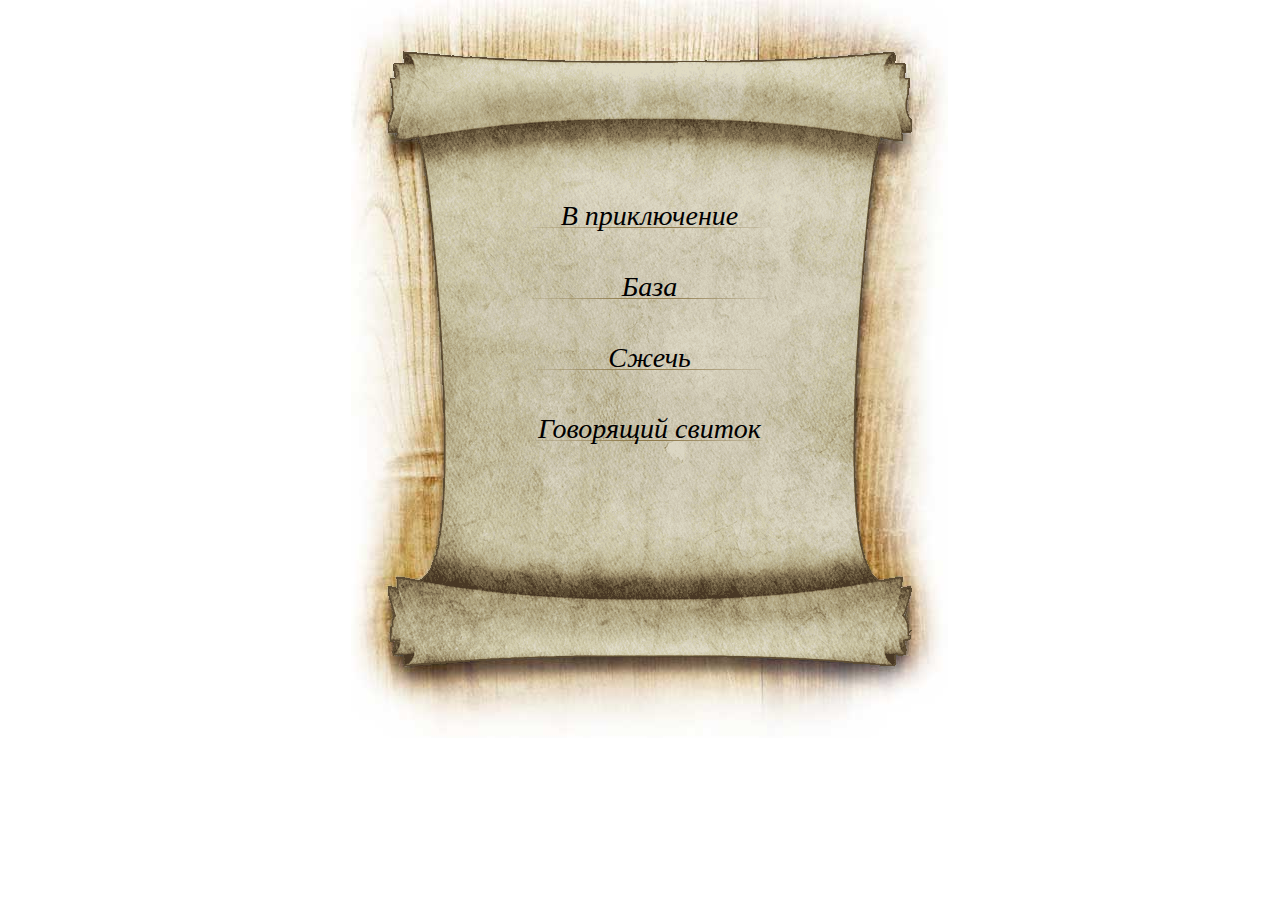
<file: index.html>
<!DOCTYPE html>
<html xmlns="http://www.w3.org/1999/xhtml" lang="ru" xml:lang="ru">
<head>
<title>Свиток в руках</title>
<meta charset="utf-8" />
<link rel="stylesheet" href="style/main/style01.css" />
<script src="script/main/obolochka.js"></script>
<script src="db/main/data_scroll.js"></script>
<script src="script/script01.js"></script>
</head>
<body>
<div id="continer">
	<div id="fon"></div>
	<div id="svitok"></div>
	<div id="mainmenu">
		<div><a href="test%form%from%G%qvest.html">В приключение</a><div></div></div>
		<div><a href="editor.html">База</a><div></div></div>
		<div><span onclick="fire()">Сжечь</span><div></div></div>
		<div><span onclick="glagolvoice('glagol')">Говорящий свиток</span><div></div></div>
		<div id="glagol" style="opacity: 0;">Некоторый текст</div>
	</div>
</div>
</body>
</html>
</file>
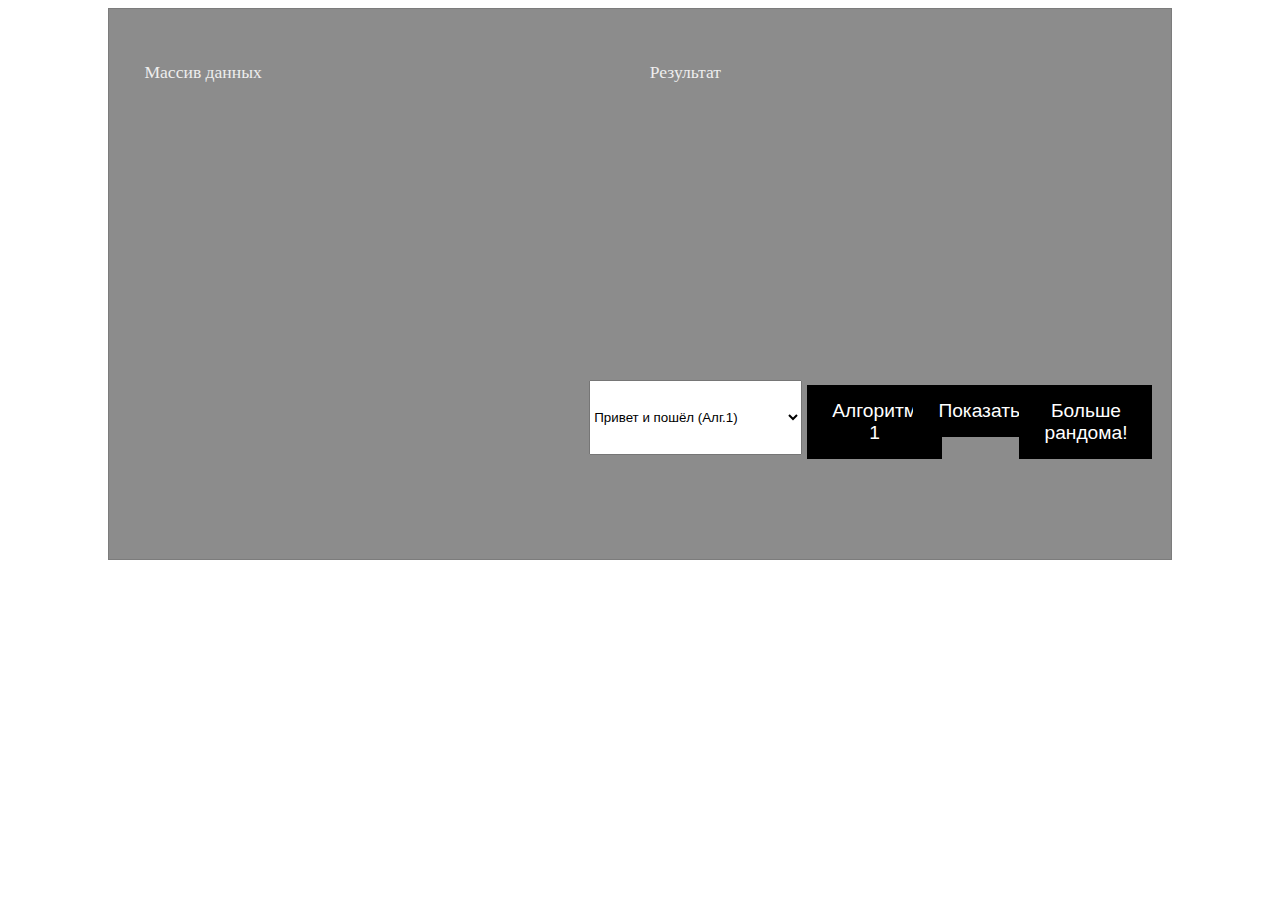
<file: !original/index.html>
<!DOCTYPE html>
<html lang="en">
<head>
    <meta charset="UTF-8">
    <meta name="viewport" content="width=<device-width>, initial-scale=1.0">
    <title>Document</title>
<link rel="stylesheet" href="style01.css" />
    <script src="data.js"></script>
    <script src="script2.js"></script>
</head>
<body onload="Constructor()">
    <div class="wrapper">
        <div class="panel-data">
            <p class="array-result">Массив данных</p>
            <div id="MassiveContent" class="array-result"></div>
        </div>
        <div class="panel-result">
            <p class="array-result">Результат</p>
            <div id="result" class="result"></div>
        </div>
        <div class="panel-button">            
           <select id="ListTem"></select>
            <span>
                <button onclick="Algoritm1()">Алгоритм 1</button>
            </span>
            <span>
                <button onclick="displayMassiveContent()">Показать</button>
            </span>
            <span>
                <button  onclick="Algoritm1Random()">Больше рандома!</button>
            </span>
        </div>
    </div>

</body>
</html>
</file>
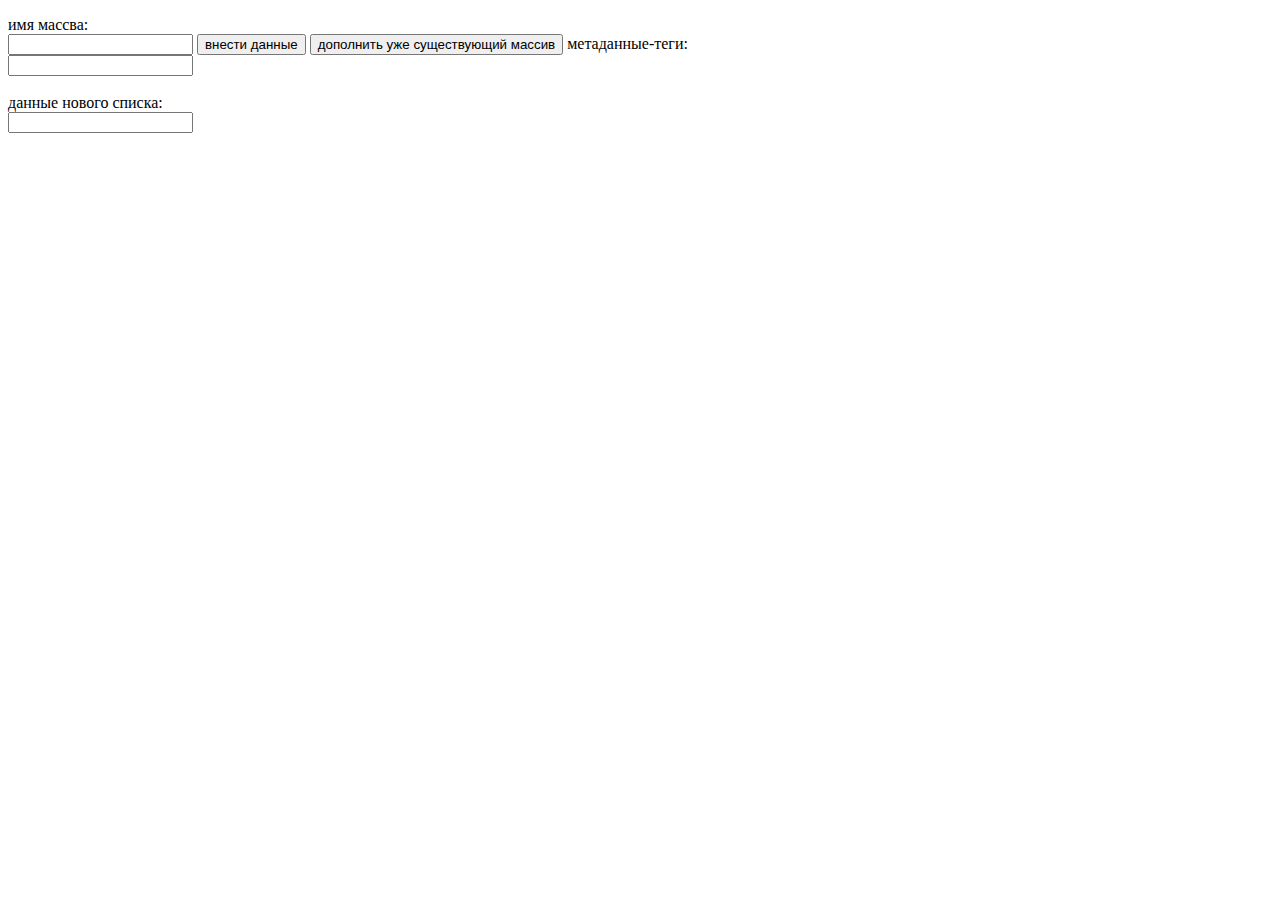
<file: 1.html>
<!DOCTYPE html>
<html lang="en">
<head>
    <meta charset="UTF-8">
    <meta name="viewport" content="width=<device-width>, initial-scale=1.0">
    <title>Document</title>
<!-- <link rel="stylesheet" href="style01.css" />-->
    <script src="data.js"></script>
    <script src="script2.js"></script>
</head>
<body onload="Constructor()">
    <div>
        <div>
            <p></p>
            <div id="MassiveContent" class="array-result"></div>
        </div>
        <div class="panel-result">
            <p class="array-result"></p>
            <div id="result"></div>
        </div>
        <div>
		имя массва:<br>
		<input></input>
		<button onclick="DisplayMassiveContent()">внести данные</button>		<button onclick="DisplayMassiveContent()">дополнить уже существующий массив</button>

		метаданные-теги:<br>
		<input></input><br><br>
		данные нового списка:<br>
		<input></input><br><br>
		



		
		
		<br><br><br><br><br>
        <!--    <span>
            <button onclick="DisplayMassiveContent()">Показать</button>
            </span>
           <select id="ListTem"></select>
            <span>
                <button onclick="Algoritm1()">Алгоритм 1 (перебор)</button>
            </span>
            <span>
                <button onclick="AlgoritmFullRandom()">Больше рандома!</button>
            </span>
            <span>
                <button onclick="AlgoritmVariativeRandom()">Выборочный рандом</button>
            </span>-->
        </div>
    </div>

</body>
</html>
</file>
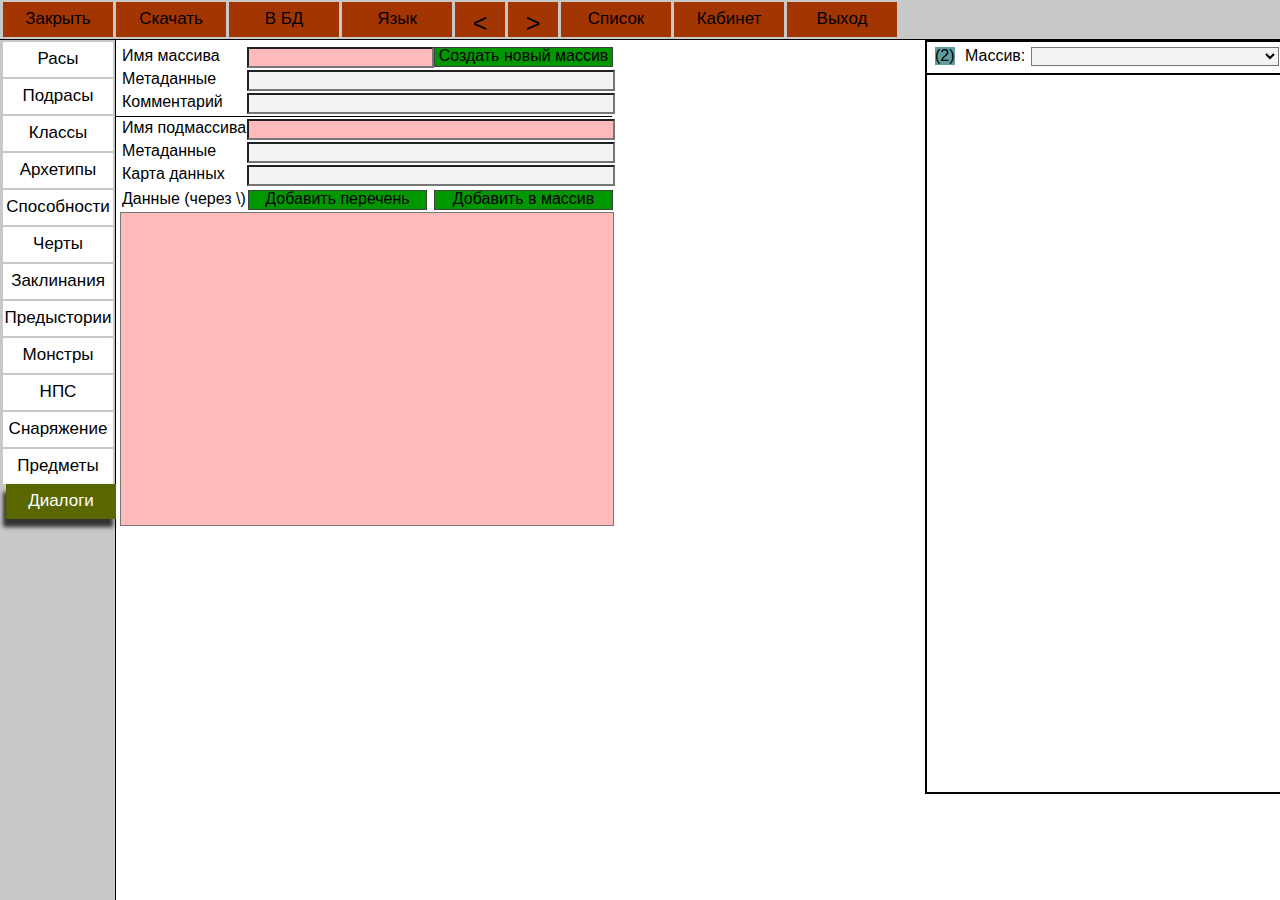
<file: editor.html>
<!DOCTYPE html>
<html lang="ru">
<head>
    <meta charset="UTF-8">
    <meta name="viewport" content="width=<device-width>, initial-scale=1.0">
    <title>Редактор</title>
    <link rel="stylesheet" href="style/editor/style02.css" />
    <link rel="stylesheet" href="style/editor/style_menul_editor.css" />
    <link rel="stylesheet" href="style/editor/form_race.css" />
    <link rel="stylesheet" href="style/editor/form_dialog.css" />
    <script src="script/script01.js"></script>
    <script src="script/editor/obolochka.js"></script>
    <script src="script/editor/dialog.js"></script>
</head>
<body onload="ConstructorScene()">
    <div>
        <div id="editor_red_menu">
            <div id="button_red_menu" onclick="svich_display_click('wrap_menu',this)">Закрыть</div>
            <div id="button_red_download" onclick="red_click()">Скачать</div>
            <div id="button_red_inbd" onclick="red_click()">В БД</div>
            <div id="button_red_lang" onclick="red_click()">Язык</div>
            <div id="button_red_pre" onclick="red_click()">&lt;</div>
            <div id="button_red_next" onclick="red_click()">&gt;</div>
            <div id="button_red_list" onclick="red_click()">Список</div>
            <div id="button_red_cabinet" onclick="red_click()">Кабинет</div>
            <a href="index.html"><div id="button_red_exit" onclick="red_click_exit()">Выход</div></a>
        </div>
        <div id="hor_line"></div>
    </div>
    <div id="wrap_menu">
        <div id="ver_line"></div>
        <div id="editor_menu">
            <div onclick="button_display_screen(this, 0)">Расы</div>
            <div onclick="button_display_screen(this, 1)">Подрасы</div>
            <div onclick="button_display_screen(this, 2)">Классы</div>
            <div onclick="button_display_screen(this, 3)">Архетипы</div>
            <div onclick="button_display_screen(this, 4)">Способности</div>
            <div onclick="button_display_screen(this, 5)">Черты</div>
            <div onclick="button_display_screen(this, 6)">Заклинания</div>
            <div onclick="button_display_screen(this, 7)">Предыстории</div>
            <div onclick="button_display_screen(this, 8)">Монстры</div>
            <div onclick="button_display_screen(this, 9)">НПС</div>
            <div onclick="button_display_screen(this, 10)">Снаряжение</div>
            <div onclick="button_display_screen(this, 11)">Предметы</div>
            <div onclick="button_display_screen(this, 12)">Диалоги</div>
        </div>
    </div>
    <div id="continer_scene">
        <div id="scene_race" class="scene">
            <div id="menu_race" class="menu_scene"></div>
            <div class="list1 lmagelist wraplist"></div>
            <div class="wraplist">
                <span  class="scene_title">Раса:</span>
                <input id='input_race_name'  class="input1">
                <div id="wraprace_1">
                    <input id="race_upload_json" type="file" onchange="showFile(this)" hidden>
                    <!-- <input type='file' id="race_upload_json" style="display:none"> -->
                    <button onclick="document.getElementById('race_upload_json').click()">Загрузить из файла</button>
                    <label id=selected>Файл не выбран</label>
                    <button id="race_upload_form">Из формы</button>
                    <input type="text">
                </div>
            </div>
            <div class="list2 lmagelist wraplist">
            </div>
        </div>

        <div id="scene_subrace" class="scene">
            <div id="menu_subrace" class="menu_scene"></div>
            <div class="list1 lmagelist wraplist"></div>
            <div class="wraplist">
                <span  class="scene_title">Подраса:</span>
                <input id='input_subrace_name'  class="input1">
            </div>
            <div class="list2 lmagelist wraplist"> </div>
        </div>
        <div id="scene_class" class="scene">
            <div id="menu_class" class="menu_scene"></div>
            <div class="list1 lmagelist wraplist"></div>
            <div class="wraplist">
                <span  class="scene_title">Класс:</span>
                <input id='input_class_name'  class="input1">
            </div>
            <div class="list2 lmagelist wraplist"> </div>
        </div>
        <div id="scene_subclass" class="scene">
            <div id="menu_subclass" class="menu_scene"></div>
            <div class="list1 lmagelist wraplist"></div>
            <div class="wraplist">
                <span  class="scene_title">Архетип:</span>
                <input id='input_suclass_name'  class="input1">
            </div>
            <div class="list2 lmagelist wraplist"> </div>
        </div>
        <div id="scene_ability" class="scene">
            <div id="menu_ability" class="menu_scene"></div>
            <div class="list1 lmagelist wraplist"></div>
            <div class="wraplist">
                <span  class="scene_title">Способность:</span>
                <input id='input_ability_name'  class="input1">
            </div>
            <div class="list2 lmagelist wraplist"> </div>
        </div>
        <div id="scene_feat" class="scene">
            <div id="menu_feat" class="menu_scene"></div>
            <div class="list1 lmagelist wraplist"></div>
            <div class="wraplist">
                <span  class="scene_title">Черта:</span>
                <input id='input_feat_name'  class="input1">
            </div>
            <div class="list2 lmagelist wraplist"> </div>
        </div>
        <div id="scene_spell" class="scene">
            <div id="menu_spell" class="menu_scene"></div>
            <div class="list1 lmagelist wraplist"></div>
            <div class="wraplist">
                <span  class="scene_title">Заклинание:</span>
                <input id='input_spell_name'  class="input1">
            </div>
            <div class="list2 lmagelist wraplist"> </div>
        </div>
        <div id="scene_story"  class="scene">
            <div id="menu_story" class="menu_scene"></div>
            <div class="list1 lmagelist wraplist"></div>
            <div class="wraplist">
                <span  class="scene_title">Предыстория</span>
                <input id='input_story_name'  class="input1">
            </div>
            <div class="list2 lmagelist wraplist"> </div>
        </div>
        <div id="scene_mob" class="scene">
            <div id="menu_mob" class="menu_scene"></div>
            <div class="list1 lmagelist wraplist"></div>
            <div class="wraplist">
                <span  class="scene_title">Монстр:</span>
                <input id='input_mob_name'  class="input1">
            </div>
            <div class="list2 lmagelist wraplist"> </div>
        </div>
        <div id="scene_npc"  class="scene">
            <div id="menu_npc" class="menu_scene"></div>
            <div class="list1 lmagelist wraplist"></div>
            <div class="wraplist">
                <span  class="scene_title">НПС:</span>
                <input id='input_npc_name'  class="input1">
            </div>
            <div class="list2 lmagelist wraplist"> </div>
        </div>
        <div id="scene_ammunition"  class="scene">
            <div id="menu_ammunition" class="menu_scene"></div>
            <div class="list1 lmagelist wraplist"></div>
            <div class="wraplist">
                <span  class="scene_title">Снаряжение:</span>
                <input id='input_ammunition_name'  class="input1">
            </div>
            <div class="list2 lmagelist wraplist"> </div>
        </div>
        <div id="scene_item"  class="scene">
            <div id="menu_item" class="menu_scene"></div>
            <div class="list1 lmagelist wraplist"></div>
            <div class="wraplist">
                <span  class="scene_title">Предмет:</span>
                <input id='input_item_name'  class="input1">
            </div>
            <div class="list2 lmagelist wraplist"> </div>
        </div>
        <div id="scene_dialog"  class="scene">
            <div id="menu_dialog" class="menu_scene">
                <span>кнопка 1</span>
                <span>кнопка 2</span>
                <span>кнопка 3</span>
                <span>кнопка 4</span>
                <span>кнопка 5</span>
            </div>
            <!--<span  class="scene_title">Диалог:</span>-->
            <span id="span_dialog_1" class="label">Имя массива</span>
            <span id="span_dialog_2" class="label">Метаданные</span>
            <span id="span_dialog_koment" class="label">Комментарий</span>
            <span id="span_dialog_3" class="label">Имя подмассива</span>
            <span id="span_dialog_4" class="label">Метаданные</span>
            <span id="span_dialog_5" class="label">Данные (через \)</span>
            <span id="span_dialog_8" class="label">Карта данных</span>
            <div id="dialog_line1"></div>
            <input id="dialog_edit_ar_name" class="scene_edit" oninput="emptyDetect(this)">
            <input id="dialog_edit_ar_meta" class="scene_edit">
            <input id="dialog_edit_ar_koment" class="scene_edit">
            <input id="dialog_edit_subar_name" class="scene_edit" oninput="emptyDetect(this)">
            <input id="dialog_edit_subar_meta" class="scene_edit">
            <input id="dialog_edit_subar_map" class="scene_edit">
            <div id="dialog_bt_ar_name0" class="dialog_bt1" onclick="dialogSelectComplite()">Применить изменения</div>
            <div id="dialog_bt_ar_name" class="dialog_bt1" onclick="knopka3()">Создать новый массив</div>
            <div id="dialog_bt_add" class="dialog_bt1" onclick="knopka1()">Добавить перечень</div>
            <div id="dialog_bt_subar_add0" class="dialog_bt1" onclick="knopka5()">Применить изменения</div>
            <div id="dialog_bt_subar_add" class="dialog_bt1" onclick="knopka2()">Добавить в массив</div>
            <div id="wrap_textarea_left">
                <textarea id="testTextarea" class="dialog_textarea" oninput="emptyDetect(this)"></textarea>
            </div>
            <div id="prev_ar">
                <div id="dialog_prev_ar_head">
                    <span id="span_dialog_6" class="label">(2)</span>
                    <span id="span_dialog_7" class="label">Массив:</span>
                    <select id="dialog_select_ar_name"></select>
                    <div id="dialog_bt2_ar_name" class="dialog_bt2" onclick="dialogRenameSelect()"></div>
                </div>
                <div id="prev_ar_body"></div>
                <div id="secretKartochka" class="prev_kartochka">
                    <div class="prev_kartochka_head">
                        <span class="label_name_count"></span>
                        <span class="label_kartochka_2"></span>
                        <div class="dialog_bt2" onclick="knopka4(this)"></div>
                    </div>
                    <div class="prev_kartochka_data">
                        <span class="dialog_data_count"></span>
                    </div>
                </div>
            </div>
        </div>
    </div>
</body>
</html>
</file>
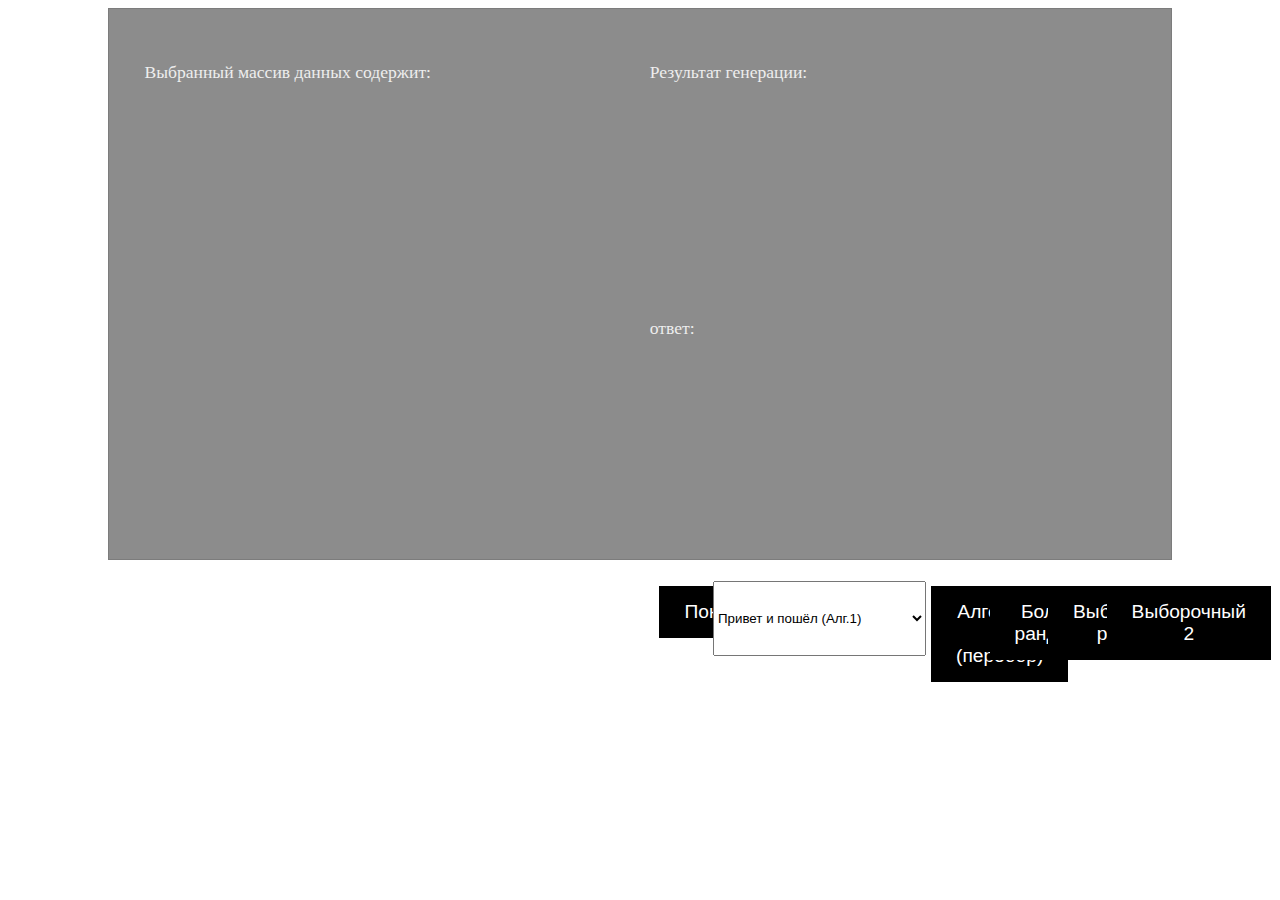
<file: старый тест index.html>
<!DOCTYPE html>
<html lang="en">
<head>
    <meta charset="UTF-8">
    <meta name="viewport" content="width=<device-width>, initial-scale=1.0">
    <title>Document</title>
<link rel="stylesheet" href="style01.css" />
    <script src="data.js"></script>
    <script src="script2.js"></script>
    <script src="script_J09.js"></script>
    <script src="script_H00.js"></script>
</head>
<body onload="Constructor()">
    <div class="wrapper">
        <div class="panel-data">
            <p class="array-result">Выбранный массив данных содержит:</p>
            <div id="MassiveContent" class="array-result"></div>
        </div>
        <div class="panel-result">
            <p class="array-result">Результат генерации:</p>
            <div id="result" class="result"></div>
        <div class="panel-result2">
            <p class="array-result2">ответ:</p>
            <div id="result2" class="result"></div>            

        </div>
        <div class="panel-button">
            <span>
            <button onclick="DisplayMassiveContent()">Показать</button>
            </span>
           <select id="ListTem"></select>
            <span>
                <button onclick="Algoritm1()">Алгоритм 1 (перебор)</button>
            </span>
            <span>
                <button onclick="AlgoritmFullRandom()">Больше рандома!</button>
            </span>
            <span>
                <button onclick="AlgoritmVariativeRandom()">Выборочный рандом</button>
            </span>
            <span>
                <button onclick="AlgoritmVariativeRandom2()">Выборочный 2</button>
            </span>
        </div>
    </div>

</body>
</html>
</file>
<file: style/main/style01.css>
@charset "utf-8";

body{
    margin: 0px;
    background-color: white;}

#continer{
    margin: 0px auto;
    display: block;
    width: 1px;}

#fon, #svitok, #mainmenu{ /*не "#continer div" - для совместимости с ie*/
    transition: all 2.8s ease-in-out;}

#fon{
    position: absolute;
    width: 597px;
    height: 738px;
    margin-left: -289px;
    background-image: url("../../img/main/fon.jpg");}

#svitok{
    position: absolute;
    margin-top: 51px;
    margin-left: -252px;
    width: 524px;
    height: 615px;
    background-image: url("../../img/main/svitok.png");}

#mainmenu{
    position: absolute;
    margin-top: 200px;
    margin-left: -130px;
    width: 200px;}

#mainmenu div{
    height: 71px;
    width: 280px;
    text-align:center;
    font-family: 'Times New Roman', Times, serif;
    font-size: 21pt;
    font-style: italic;
    user-select: none;}

#mainmenu div div{
    margin-top:-5px;
    margin-left:15px;
    height:1px;
    width:248px;
    display:block;
    background-image:url("../../img/main/LineMenu.png");}

a{
    text-decoration: none;
    color: black;}

#mainmenu div span{
    cursor: pointer;
    z-index: 1;}

#glagol{
    position: relative;
    margin-left: -10px;
    margin-top: 5px;
    width:300px !important;
    font-size: 16px !important;}

.firestep1 {
    -webkit-filter: grayscale(100%);
    -ms-filter: grayscale(100%);
    -o-filter: grayscale(100%);
    filter: grayscale(100%);
    filter: grayscale(1);
    filter: gray; /* IE 6-9 */
}

.firestep2 {
    opacity: 0;}
</file>
<file: !original/style01.css>
.wrapper {
        width: 80%;
        height: 500px;
        margin: 0 auto;
        padding: 25px;
        color: #eee;
        background-color: #8c8c8c;
        border: 1px solid #7c7c7c;
        font-size: 1.1rem;
        display: flex;
        flex-wrap: wrap;
    }

    .panel-result, .panel-data {
        width: 48%;    
        padding: 10px;
    }

    .panel-result .result {
        height: 200px;
        overflow: auto;
    }

    .panel-button {
        width: 100%;
        padding: 25px;
        text-align: end;
        display: flex;
        justify-content: flex-end;
    }

    .panel-button span{
        margin: 5px 5px;
        width: 10%;
    }

    .panel-button button {        
        padding: 15px 25px;
        font-size: 1.2rem;    
        background: #000;
        color: #fff;
        border: none;
        transition: color, background-color 0.3s linear;
    }

    .panel-button button:hover {   
        background: #fff ;
        color: #000;
    }

    .panel-button button:active {   
        padding: 14px 24px;
    }
    
    select{
        height: 75px;
    }
</file>
<file: style01.css>
.wrapper {
        width: 80%;
        height: 500px;
        margin: 0 auto;
        padding: 25px;
        color: #eee;
        background-color: #8c8c8c;
        border: 1px solid #7c7c7c;
        font-size: 1.1rem;
        display: flex;
        flex-wrap: wrap;
    }

    .panel-result, .panel-data {
        width: 48%;
        padding: 10px;
    }

    .panel-result .result {
        height: 200px;
        overflow: auto;
    }

    .panel-button {
        width: 100%;
        padding: 25px;
        text-align: end;
        display: flex;
        justify-content: flex-end;
    }

    .panel-button span{
        margin: 5px 5px;
        width: 10%;
    }

    .panel-button button {        
        padding: 15px 25px;
        font-size: 1.2rem;    
        background: #000;
        color: #fff;
        border: none;
        transition: color, background-color 0.3s linear;
    }

    .panel-button button:hover {   
        background: #fff ;
        color: #000;
    }

    .panel-button button:active {   
        padding: 14px 24px;
    }
    
    select{
        height: 75px;
    }
</file>
<file: style/editor/style02.css>
@charset "utf-8";

body{
    height: 100%;
    background-color: white;
    padding: 0px;
    margin: 0px;
    /*background-color: #e6cc92;*/
    font-family: 'Trebuchet MS', 'Gill Sans MT', 'Calibri', 'Trebuchet MS', sans-serif;
    --button_height: 35px;
    --button_margin_top: 2px;
    --button_padding_top: 7px;
    --button_shift_top: -3px;
    --button_shift_left: 2px;}

.scene {
    /*height: 100%;
    width: calc(100% - 136px);*/
    display: block;
    position: absolute;
    top: 40px;
    left: 116px;
    z-index: 0;
    --SizeWImgList: 561px;
    --SizeHImgList: 745px;}
/*
#continer_scene div{
    display: none;
    background-color: white;}
*/

.lmagelist{
    background-image: url(../../img/editor/list.jpg);
    z-index: 0;
    background-size: cover;}

.list1{
    transform: scale(-1, 1);}

.list2{
    margin-left: var(--SizeWImgList);}

.scene_title{
    display: block;
    top: 8px;
    left: 180px;
	position: absolute;
    font-size: 26px;
    z-index: 1;}

#continer_scene div button{
    display:block;
    width:120px;
    height:45px;
    border-radius: 10px;
    /*background:teal;*/
    background-color: #5A6700;
    cursor:pointer;
    color:white;
    padding:0 5px;
    font-family:Trebuchet MS;
    border:0;}

#continer_scene div button:hover{
    /*background:#0aa;*/
    background-color: #7A8720;}

#selected{
    text-transform:uppercase;
    color:teal;
    padding:0 5px;
    border-width:1px;
    border-style:solid;
    border-color:grey;
    font-family:Consolas;
    font-size:0.8em;}

a{
    text-decoration: none;
    color: black;}
</file>
<file: style/editor/style_menul_editor.css>
@charset "utf-8";

#editor_red_menu{
    height: 39px;
    width: 100%;
    min-width: 900px;}

#hor_line{
    position: absolute;
    top: 39px;
    height: 1px;
    width: 100%;
    min-width: 900px;
    background-color: black;}

.wraplist{
    display: block !important;
    position: absolute;
    width: var(--SizeWImgList);
    height: var(--SizeHImgList);
    padding: 0px !important;
    background-color: transparent !important;
    border-width:1px;
    border-color:grey;
    z-index: 1}

#wrap_menu{
    z-index: 1;}

#editor_menu {
    min-height: 740px;
    width: 115px;
    top: 40px;
    height: calc(100% - 40px);
    z-index: 1;}

#ver_line{
    position: absolute;
    left: 115px;
    min-height: 740px;
    height: calc(100% - 40px);
    width: 1px;
    top: 40px;
    z-index: 1;
    background-color: black;}

#editor_red_menu, #editor_menu{
    position: absolute;
    background-color: rgb(200, 200, 200);
    font-size: 17px;
    user-select: none;
    /*! margin-top: 20px; */}

#editor_red_menu div{
    float: left;
    background-color: #a33502;
    margin:2px 0px 2px 3px;}

#button_red_pre, #button_red_next{
    width: 50px !important;
    font-size: 25px;}

#editor_menu div{
    box-sizing: content-box;
    background-color: rgb(255, 255, 255);
    background-size: 100%, 100%;
    margin: 2px 2px 2px 3px;
    position: absolute;}

.activity_button_menul{
    color: white;
    background-color: #5a6700 !important;
    outline: none !important;
    box-shadow: -3px 8px 4px rgba(0,0,0,0.75);
    margin-top: -0px !important;
    margin-left: 6px !important;
    z-index: 1 !important;}

#editor_red_menu div, #editor_menu div{
    height: calc(var(--button_height) - var(--button_padding_top));
    width: 110px;
    text-align: center;
    padding-top: var(--button_padding_top);}

#editor_menu div:hover{
    background-color: #b3b3b3;
    cursor: pointer;}

#editor_red_menu div:hover{
    cursor: pointer;}

#editor_red_menu div:active {
    box-shadow: inset -3px 4px 4px rgba(0,0,0,0.75);}

.menu_scene{
    position: absolute;
    left: -116px;
    min-height: 740px;
    width: 115px;
    height: 100%;
    background-color: rgb(170, 26, 26);
    font-size: 17px;
    user-select: none;
    text-align: center;}

.menu_scene span{
    cursor: pointer;
    display: block;
    height: 21px;
    padding-top:4px;
    font-size: 14px !important;}

.menu_scene span:hover{
background-color: rgba(255,255,255,0.1);}

#editor_menu div:nth-child(1){
    top: calc((var(--button_height) + var(--button_margin_top)) * 0)
}
#editor_menu div:nth-child(2){
    top: calc((var(--button_height) + var(--button_margin_top)) * 1)
}
#editor_menu div:nth-child(3){
    top: calc((var(--button_height) + var(--button_margin_top)) * 2)
}
#editor_menu div:nth-child(4){
    top: calc((var(--button_height) + var(--button_margin_top)) * 3)
}
#editor_menu div:nth-child(5){
    top: calc((var(--button_height) + var(--button_margin_top)) * 4)
}
#editor_menu div:nth-child(6){
    top: calc((var(--button_height) + var(--button_margin_top)) * 5)
}
#editor_menu div:nth-child(7){
    top: calc((var(--button_height) + var(--button_margin_top)) * 6)
}
#editor_menu div:nth-child(8){
    top: calc((var(--button_height) + var(--button_margin_top)) * 7)
}
#editor_menu div:nth-child(9){
    top: calc((var(--button_height) + var(--button_margin_top)) * 8)
}
#editor_menu div:nth-child(10){
    top: calc((var(--button_height) + var(--button_margin_top)) * 9)
}
#editor_menu div:nth-child(11){
    top: calc((var(--button_height) + var(--button_margin_top)) * 10)
}
#editor_menu div:nth-child(12){
    top: calc((var(--button_height) + var(--button_margin_top)) * 11)
}
#editor_menu div:nth-child(13){
    top: calc((var(--button_height) + var(--button_margin_top)) * 12)
}
</file>
<file: style/editor/form_race.css>
@charset "utf-8";

#input_race_name{
}

#wraprace_1{
    margin-top: 160px;
    margin-left: 10px;
}

.input1{
    position: absolute;
    top: 14px;
    width: 180px;
    margin-left: 340px;
}
</file>
<file: style/editor/form_dialog.css>
.scene_edit{
    position: absolute;
    width: 360px;
    left: 131px;}

.scene_edit, .dialog_textarea, select{background-color: #F3F3F3;}

.redfon{
    background-color: #fbb;
}

#dialog_edit_ar_name, #span_dialog_1{
    top: 7px;
    width: 179px;
}

#dialog_edit_ar_meta, #span_dialog_2{
    top: 30px;
}

#dialog_edit_ar_koment, #span_dialog_koment{
    top: 53px;
}

#dialog_edit_subar_name, #span_dialog_3{
    top: 79px;
}

#dialog_edit_subar_meta, #span_dialog_4{
    top: 102px;
}

#dialog_edit_subar_map, #span_dialog_8{
    top: 125px;
}

.dialog_bt1{
    position: absolute;
    width: 179px;
    height: 20px;
    background-color: #009700;
    text-align: center;
    user-select: none;
    outline: 1px solid rgb(63, 63, 63);
    outline-offset: -1px;
}

.dialog_bt1:active{
    background-color: #008000;
}

#dialog_bt_ar_name0, #dialog_bt_subar_add0{
    color: white;
}

#dialog_bt_ar_name0, #dialog_bt_ar_name{
    left: 318px;
    top: 7px;
}

#dialog_bt_subar_add, #dialog_bt_subar_add0{
    left: 318px;}

#dialog_bt_add{
    left: 132px;}

#dialog_bt_subar_add, #dialog_bt_subar_add0, #dialog_bt_add, #span_dialog_5{
    top: 150px;}

.dialog_textarea{
    position: absolute;
    width: 488px;
    height: 308px;
    top: 172px;
    resize: none;
    left: 4px;}

.label{
    position: absolute;
    display: block;
    width: 130px;
    left: 6px;}

#dialog_line1{
    position: absolute;
    height: 1px;
    width: 496px;
    top: 76px;
    background-color: black;}
/*================  ПРАВАЯ ЧАСТЬ  ===================*/
#prev_ar{
    position: absolute;
    height: 750px;
    width: 476px;
    left: 809px;
    border: 2px solid black;}

.prev_kartochka{
    /*! position: absolute; */
    width: 476px;
    height: 200px;
    background-color: #dfdfdf;
    margin-bottom: 3px;
    float: left;
}

.prev_kartochka_data{
border-top: 1px solid rgb(0, 168, 36);
width: 461px;
height: 168px;
padding: 0px 8px;
overflow: auto;
}

#dialog_select_ar_name{
    position: absolute;
    left: 104px;
    width: 248px;
}

.label_name_count{
    display: inline-block;
    margin-left: 6px;
}

#dialog_select_ar_name, #span_dialog_6, #span_dialog_7, .label_name_count, .label_kartochka_2{
    margin-top: 5px;
    margin-bottom: 3px;
}

#span_dialog_6{
    margin-left: 2px;
}

#span_dialog_6, .label_name_count{
    font-size: 12pt;
}

#span_dialog_7{
    left: 38px;
    font-size: 12pt;
}

#dialog_prev_ar_head{
    /*padding: 0px 11px;*/
    height: 31px;
    width: 477px;
    border-bottom: 2px solid black;
}

#prev_ar_body{
    position: absolute;}

.dialog_bt2{
    float: right;
    height: 23px;
    width: 118px;
    margin-top: 3px;
    margin-bottom: 3px;
    margin-right: 3px;
    background-image: url(../../img/editor/button_edit.jpg);}

#secretKartochka{
    display: none;
}

.subArrayLine{
    height: 1px;
    width: 450px;
    background-color: #B8B8B8;
    margin: 0 auto;
}

.dialog_data_count, .label_name_count, #span_dialog_6{
    background-color: cadetblue;
    width: auto !important;
}

.kartChek{
    outline: 2px solid rgb(202, 0, 0);
    outline-offset: -2px;
}

.btgray{
/*    -webkit-filter: grayscale(100%);
    -ms-filter: grayscale(100%);
    -o-filter: grayscale(100%);
    filter: grayscale(100%);
    filter: grayscale(1);
    filter: gray;*/ /* IE 6-9 */
    background-color: rgb(209, 209, 209);
}

.btgray:active{
    background-color: rgb(209, 209, 209);
}

.dialog_bt2:active{
    -webkit-filter: grayscale(35%);
    -ms-filter: grayscale(35%);
    -o-filter: grayscale(35%);
    filter: grayscale(35%);
    filter: grayscale(0.35);
    filter: gray; /* IE 6-9 */
}
</file>
